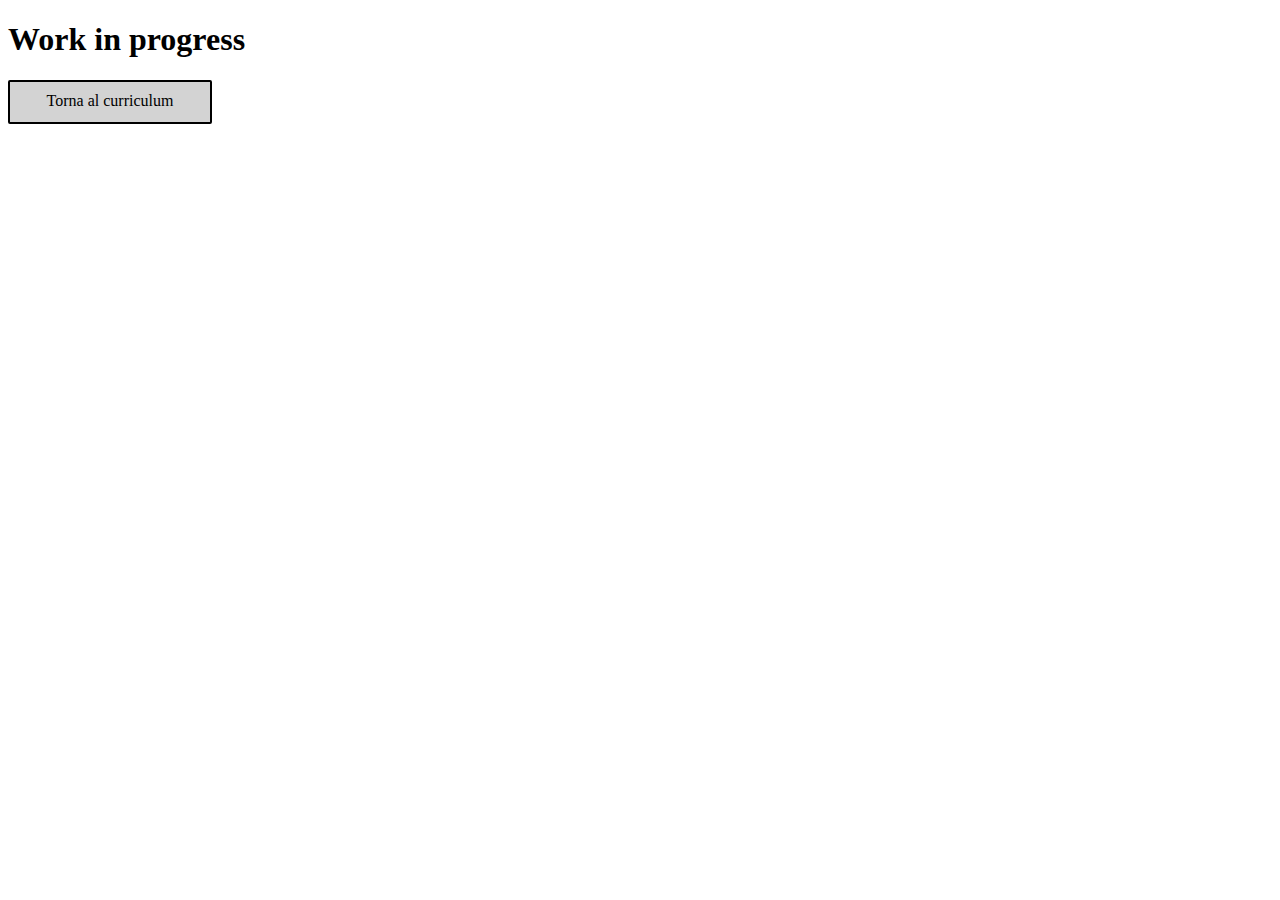
<file: form.html>
<!DOCTYPE html>
<html lang="en">
<head>
    <meta charset="UTF-8">
    <title>Esercitazione 2</title>


    <style>
        .backButton {
            background-color: lightgrey;
            width: 200px;
            height: 40px;
            text-align: center;

            text-decoration: none;
            border: 2px solid black;
            border-radius: 2px;
            margin-outside: 4px;
        }
        a {
            text-decoration: none;
            color: black;
        }

    </style>
</head>
<body>
<h1>
    Work in progress
</h1>
<a href="home.html">
    <div class="backButton">
        <p style="margin-top: 10px">Torna al curriculum</p>
    </div>
</a>
</body>
</html>
</file>
